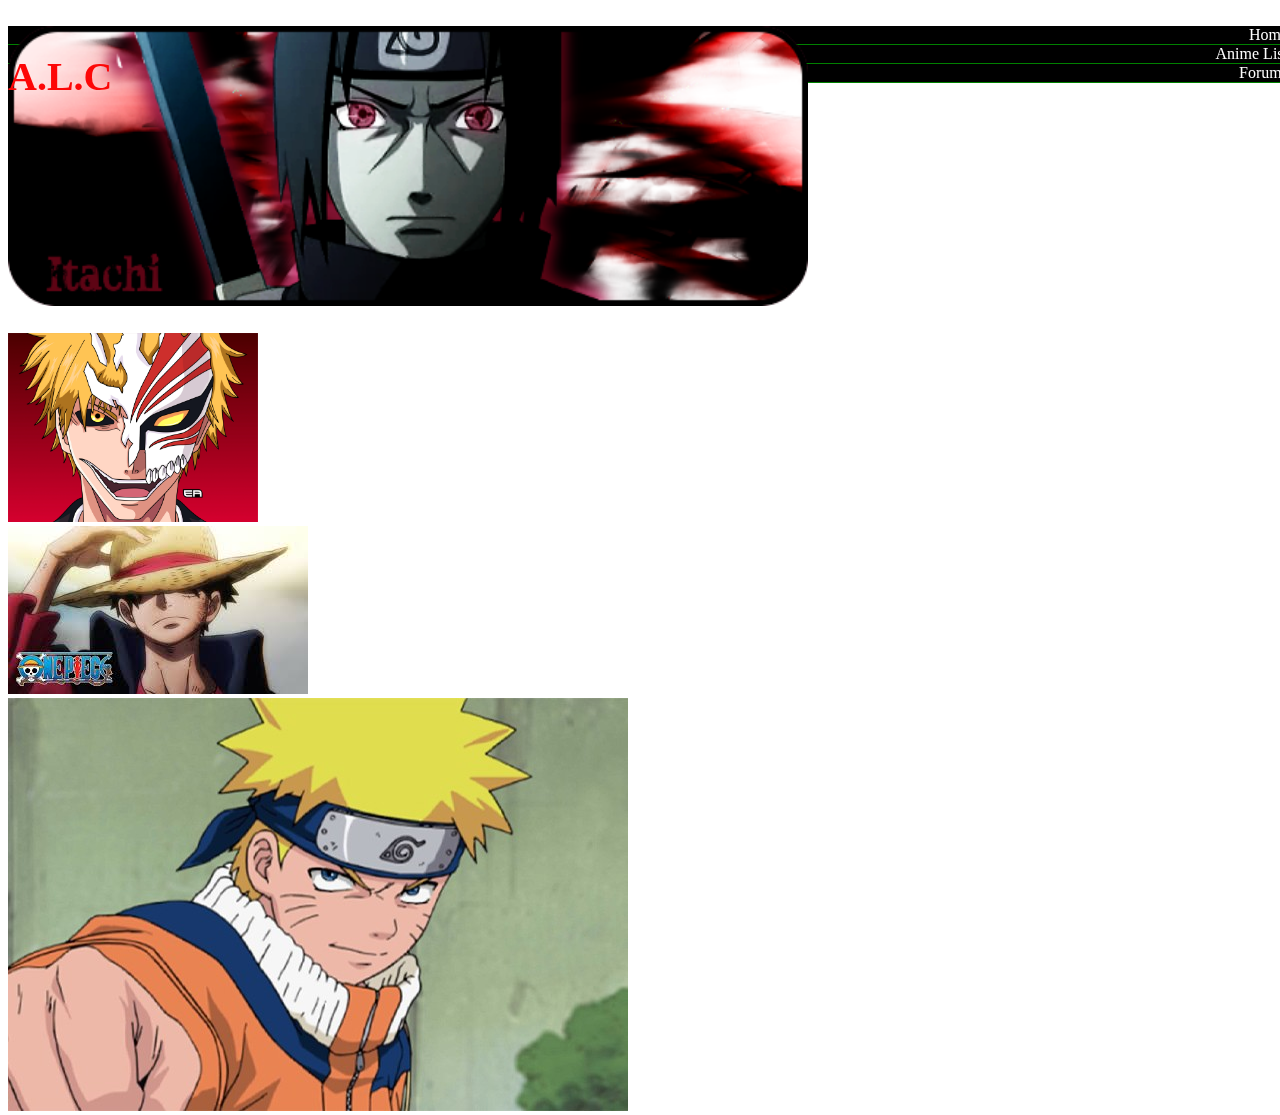
<file: Unsolved/test.html>
<!DOCTYPE html>
<html lang="en-US">
    <head>
        <meta charset="UTF-8"/>
        <meta name="viewport" content="width=device-width, initial-scale=1" />
        <title>Project</title>
        <link rel="stylesheet" href="assets/css/style1.css" />
    </head>

    <nav><br /></nav>
    <body>
        <main>
            <section class="TheOpening">
                <header>
                    <div>
                        <img src="./assets/images/itachisignature.png" id="logo" alt="Itachi Eyes"/>
                        <h1 class = "Header"></h1>
                        <h1 id="AbbreviateName"><strong>A.L.C </strong></h1>
                    </div>

                    <div>
                        <ul class="Home-Page">
                        <li><a href="#Home">Home</a></li>
                        <li><a href="#Anime">Anime List</a></li>
                        <li><a href="#Community">Forums</a></li>
                        </ul>
                    </div>
                </header>
            </section>
                <middle>
                    <div>
                        <!---Change Ichigo Size, Too Big-->
                        <section class="BigThree">
                            <img src="assets/images/ichigo-kurosaki-1.jpg" id="Ichigo"/>
                        <!---Make both Luffy and Naruto photo Side by Side with Ichigo-->
                            <img src="assets/images/luffy.png" id="Luffy"/>
                            <img src="assets/images/naruto.png" id="Naruto"/>
                        </section>
                    </div>
                </middle>
            <section>

            </section>
        </main>
</body>
</file>
<file: Unsolved/assets/css/style1.css>
body{
    background-color:white;
    width:100%
}

.title {
    text-align:center;
    color:rgb(0, 0, 0);
}

.Header {
    z-index: -1;
    top: 0; 
    left: 0; 
    padding: 144px;
    width:2000px;
    margin:-1px;
    position:fixed;
    background-color:rgb(255, 255, 255);
}

#logo{
    width: 800px;
    z-index: 1;
    position:absolute;
    float:left;
}

.BigThree {
    flex-wrap:wrap;
    width:500px;
    height:300px;
    margin-top:250px;
}

#Ichigo {
    flex-wrap:wrap;
    width: 250px;
}

#AbbreviateName {
    z-index: 2;
    font-size: 40px;
    float:left;
    position:absolute;
    opacity:1;
    color:rgb(253, 7, 7);
}

.Home-Page {
    list-style-type:none;
    text-align:right;
    margin:0;
    padding:0;
}

li a{
    display:block;
    background-color:black;
    color:white;
}

li a:hover{
    background-color:red;
    color:black;
}

li {
    text-align:right;
    border-bottom:1px solid green;
}

a {
    text-decoration:none;
}

@media screen and(max-width: 900px) {
    .Header{
        width:500px
        background-color:red;
    }
}

@media screen and(max-width: 400px) {
    .TheOpening{
        width:100%
    }
    .Header{
        background-color:black;
    }
}
</file>
